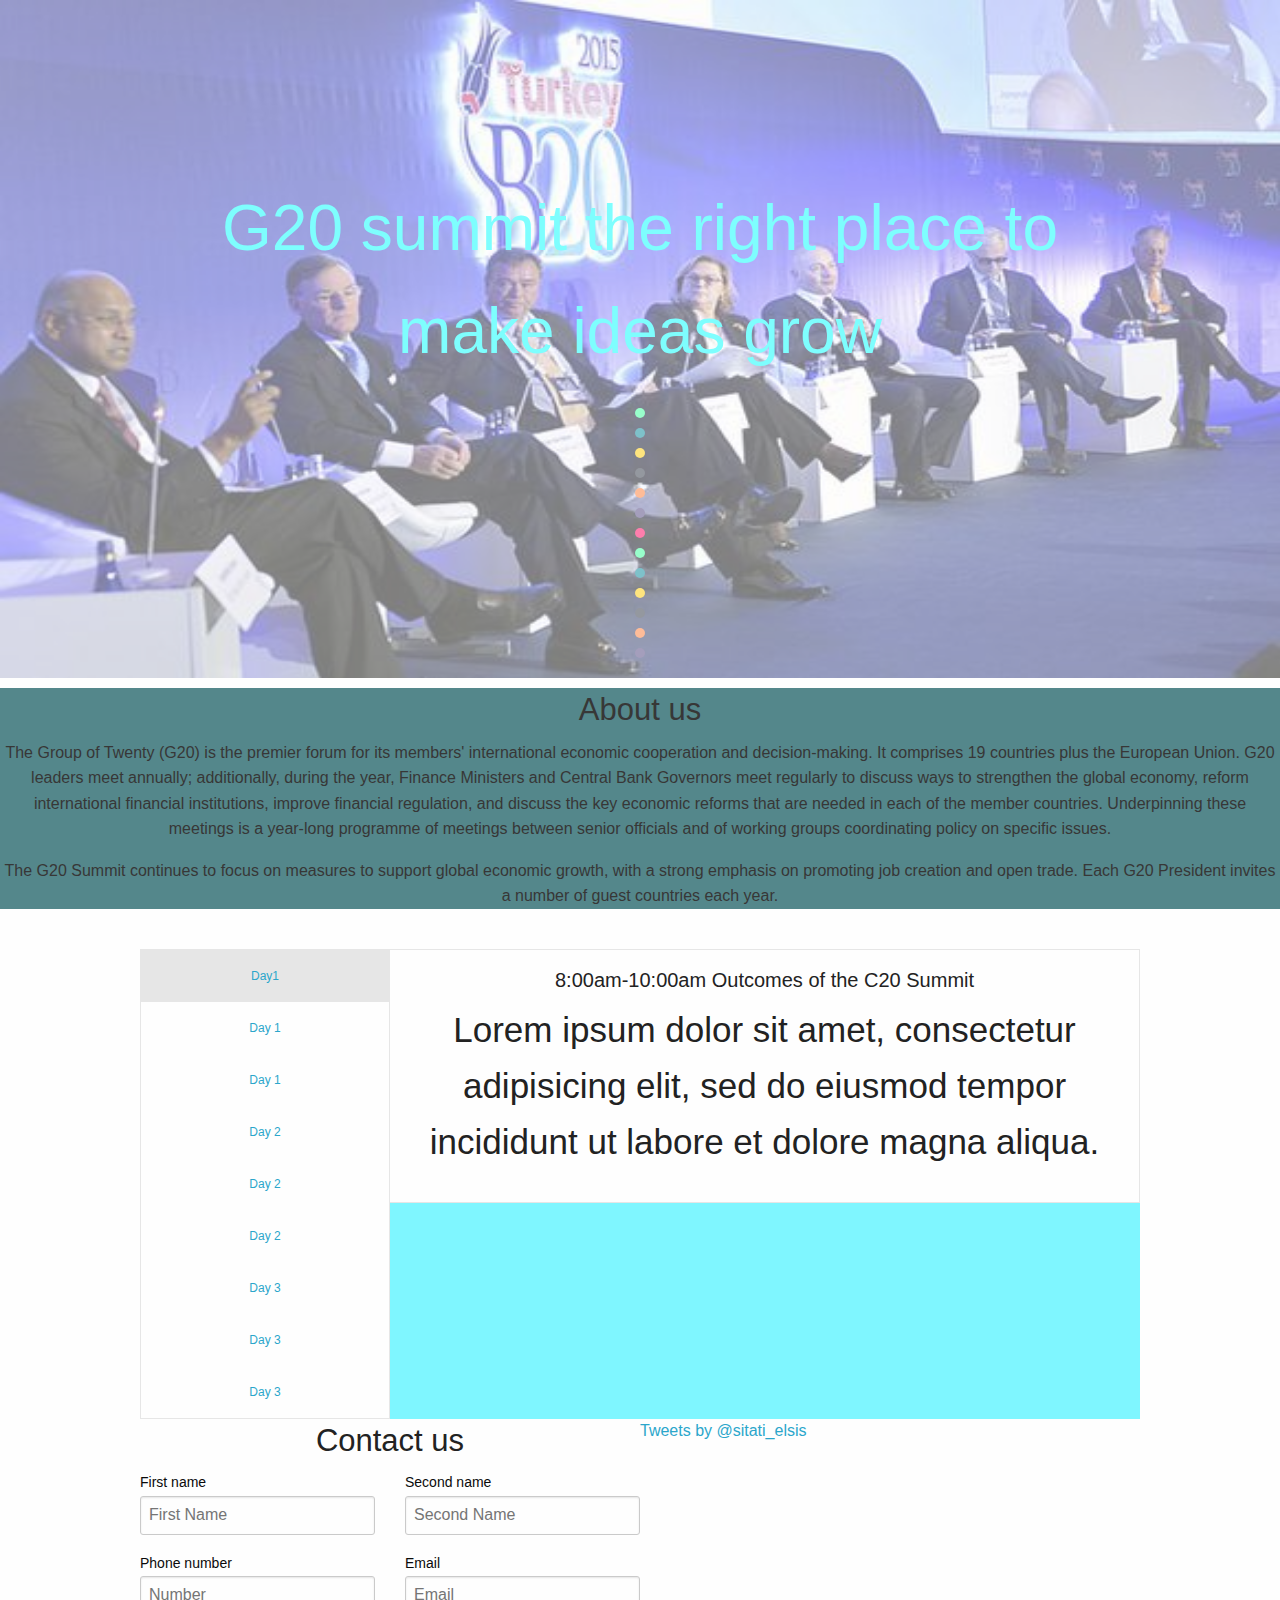
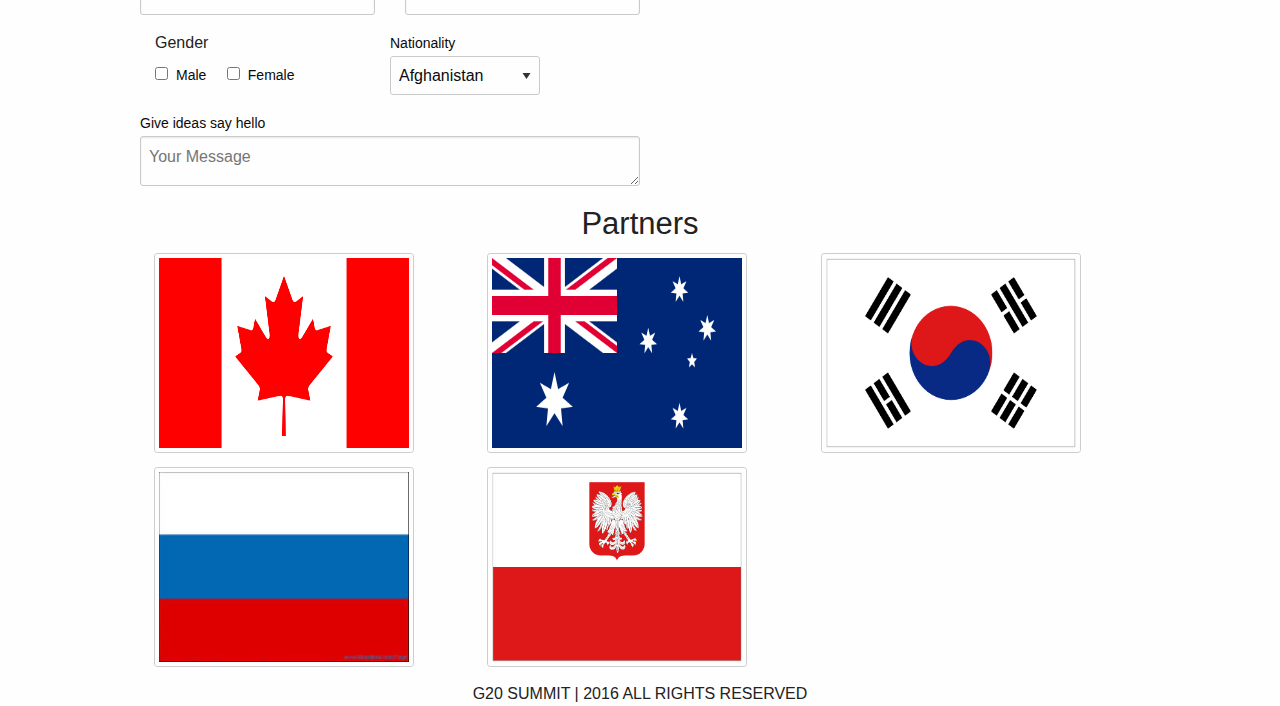
<file: index.html>
<!doctype html>
<html class="no-js" lang="en">
  <head>
    <meta charset="utf-8" />
    <meta http-equiv="x-ua-compatible" content="ie=edge">
    <meta name="viewport" content="width=device-width, initial-scale=1.0" />
       <script src='https://cdn.firebase.com/js/client/2.2.1/firebase.js'></script>
    <script src='https://ajax.googleapis.com/ajax/libs/jquery/1.11.1/jquery.min.js'></script>
    <title>G20 SUMMIT</title>
    <link rel="stylesheet" href="css/foundation.css" />
    <link rel="stylesheet" href="css/app1.css" />
  </head>
  <body style="background:;">
      
      
      


    <!-- animation on home page -->
      
    <div class="container">
        <div id="index1">
        <div id="index">
<!--
            <div class="row">
  <div class="small-3 small-centered columns">WHERE THE WORLD IS GOVENERD</div>
</div>  <div class="row">
  <div class="small-3 small-centered columns">WHERE THE WORLD IS GOVENERD</div>
</div>
-->
            <div class="row">
  <div class="small-11 small-centered columns"><p>G20 summit the right place to make ideas grow</p></div>
</div>
      
  <div class="ball"></div>
  <div class="ball"></div>
  <div class="ball"></div>
  <div class="ball"></div>
  <div class="ball"></div>
  <div class="ball"></div>
  <div class="ball"></div>
    <div class="ball"></div>
  <div class="ball"></div>
  <div class="ball"></div>
  <div class="ball"></div>
  <div class="ball"></div>
  <div class="ball"></div>
  <div class="ball"></div>
</div>
            </div>
        </div>
    
      
      <!-- about section -->
      <div class="about">
          <h3>About us</h3>
          <p>
          The Group of Twenty (G20) is the premier forum for its members' international economic cooperation and decision-making. It comprises 19 countries plus the European Union. G20 leaders meet annually; additionally, during the year, Finance Ministers and Central Bank Governors meet regularly to discuss ways to strengthen the global economy, reform international financial institutions, improve financial regulation, and discuss the key economic reforms that are needed in each of the member countries. Underpinning these meetings is a year-long programme of meetings between senior officials and of working groups coordinating policy on specific issues.
          </p>
              <p>
              The G20 Summit continues to focus on measures to support global economic growth, with a strong emphasis on promoting job creation and open trade. Each G20 President invites a number of guest countries each year.
              </p>
      
</div>
    <br/>
      
      
      <!-- schedule section -->
           <div class="row collapse" style="    background: #7FF6FF;
    opacity: 1;
    text-align: center;">
  <div class="medium-3 columns">
    <ul class="tabs vertical" id="example-vert-tabs" data-tabs>
      <li class="tabs-title is-active"><a href="#panel1v" aria-selected="true">Day1</a></li>
      <li class="tabs-title"><a href="#panel2v">Day 1</a></li>
      <li class="tabs-title"><a href="#panel3v">Day 1</a></li>
      <li class="tabs-title"><a href="#panel4v">Day 2</a></li>
      <li class="tabs-title"><a href="#panel5v">Day 2</a></li>
      <li class="tabs-title"><a href="#panel6v">Day 2</a></li>
        <li class="tabs-title"><a href="#panel7v">Day 3</a></li>
      <li class="tabs-title"><a href="#panel8v">Day 3</a></li>
      <li class="tabs-title"><a href="#panel9v">Day 3</a></li>
    </ul>
    </div>
         
         
    <div class="medium-9 columns" style="    text-align: center;
    font-size: 35px;">
    <div class="tabs-content vertical" data-tabs-content="example-vert-tabs">
      <div class="tabs-panel is-active" id="panel1v">
          <h5>8:00am-10:00am Outcomes of the C20 Summit</h5>
        <p>Lorem ipsum dolor sit amet, consectetur adipisicing elit, sed do eiusmod tempor incididunt ut labore et dolore magna aliqua.</p>
      </div>
      <div class="tabs-panel" id="panel2v">
          <h5>11:00am-1:00pm Climate change</h5>
        <p>Vivamus hendrerit arcu sed erat molestie vehicula. Sed auctor neque eu tellus rhoncus ut eleifend nibh porttitor. Ut in nulla enim. Phasellus molestie magna non est bibendum non venenatis nisl tempor. Suspendisse dictum feugiat nisl ut dapibus.</p>
      </div>
      <div class="tabs-panel" id="panel3v">
          <h5>2:00pm-4:00pm Inclusive growth and employment</h5>
        <p>Vivamus hendrerit arcu sed erat molestie vehicula. Sed auctor neque eu tellus rhoncus ut eleifend nibh porttitor. Ut in nulla enim. Phasellus molestie magna non est bibendum non venenatis nisl tempor. Suspendisse dictum feugiat nisl ut dapibus.</p>
      </div>
      <div class="tabs-panel" id="panel4v">
          <h5>8:00am-10:00am Infrastructure</h5>
        <p>Lorem ipsum dolor sit amet, consectetur adipisicing elit, sed do eiusmod tempor incididunt ut labore et dolore magna aliqua.</p>
      </div>
      <div class="tabs-panel" id="panel5v">
          <h5>11:00am-1:00pm 
Strengthening the System of Multilateral Treaties / Arms Trade Treaty</h5>
        <p>Duis aute irure dolor in reprehenderit in voluptate velit esse cillum dolore eu fugiat nulla pariatur. Excepteur sint occaecat cupidatat non proident, sunt in culpa qui officia deserunt mollit anim id est laborum.</p>
      </div>
        
        <div class="tabs-panel" id="panel6v">
            <h5>2:00pm-4:00pm Supporting the Reconstruction in Nepal</h5>
        <p>Duis aute irure dolor in reprehenderit in voluptate velit esse cillum dolore eu fugiat nulla pariatur. Excepteur sint occaecat cupidatat non proident, sunt in culpa qui officia deserunt mollit anim id est laborum.</p>
      </div>
        
        <div class="tabs-panel" id="panel7v">
            <h5>8:00am-10:00am International Financial Reforms</h5>
        <p>Duis aute irure dolor in reprehenderit in voluptate velit esse cillum dolore eu fugiat nulla pariatur. Excepteur sint occaecat cupidatat non proident, sunt in culpa qui officia deserunt mollit anim id est laborum.</p>
      </div>
        
        <div class="tabs-panel" id="panel8v">
            <h5>11:00am-1:00pm INTERNATIONAL SME CONFERENCE: LEVERAGING ISLAMIC FINANCE FOR SMES</h5>
        <p>Duis aute irure dolor in reprehenderit in voluptate velit esse cillum dolore eu fugiat nulla pariatur. Excepteur sint occaecat cupidatat non proident, sunt in culpa qui officia deserunt mollit anim id est laborum.</p>
      </div>
        
        <div class="tabs-panel" id="panel9v">
            <h5>2:00pm-4:00pm Australia and the International Financial Reforms</h5>
        <p>Duis aute irure dolor in reprehenderit in voluptate velit esse cillum dolore eu fugiat nulla pariatur. Excepteur sint occaecat cupidatat non proident, sunt in culpa qui officia deserunt mollit anim id est laborum.</p>
      </div>
    </div>
  </div>
</div>
      
      
      <!-- sitati area -->
     


      
      
      
      
      <div class="row medium-uncollapse large-collapse">
  <div class="small-6 columns">
      <h3>Contact us</h3>
        <form>
  <div class="row">
    <div class="medium-6 columns">
      <label>First name </label>
        <input type="text" placeholder="First Name" id="fname">
     
    </div>
    <div class="medium-6 columns">
      <label>Second name</label>
        <input type="text" placeholder="Second Name" id="sname">
      
    </div>
  </div>


  <div class="row">
    <div class="medium-6 columns">
      <label>Phone number</label>
        <input type="number" placeholder="Number" id="number">
      
    </div>
    <div class="medium-6 columns">
      <label>Email</label>
        <input type="email" placeholder="Email" id="email">
      
    </div>
  </div>

        <fieldset class="large-6 columns">
    <legend>Gender</legend>
    <input id="checkbox1" type="checkbox"><label for="checkbox1">Male</label>
    <input id="checkbox2" type="checkbox"><label for="checkbox2">Female</label>
    
  </fieldset>
        <label>Nationality</label>
        <select id="country">
        <option value="AF">Afghanistan</option>
	<option value="AX">Åland Islands</option>
	<option value="AL">Albania</option>
	<option value="DZ">Algeria</option>
	<option value="AS">American Samoa</option>
	<option value="AD">Andorra</option>
	<option value="AO">Angola</option>
	<option value="AI">Anguilla</option>
	<option value="AQ">Antarctica</option>
	<option value="AG">Antigua and Barbuda</option>
	<option value="AR">Argentina</option>
	<option value="AM">Armenia</option>
	<option value="AW">Aruba</option>
	<option value="AU">Australia</option>
	<option value="AT">Austria</option>
	<option value="AZ">Azerbaijan</option>
	<option value="BS">Bahamas</option>
	<option value="BH">Bahrain</option>
	<option value="BD">Bangladesh</option>
	<option value="BB">Barbados</option>
	<option value="BY">Belarus</option>
	<option value="BE">Belgium</option>
	<option value="BZ">Belize</option>
	<option value="BJ">Benin</option>
	<option value="BM">Bermuda</option>
	<option value="BT">Bhutan</option>
	<option value="BO">Bolivia, Plurinational State of</option>
	<option value="BQ">Bonaire, Sint Eustatius and Saba</option>
	<option value="BA">Bosnia and Herzegovina</option>
	<option value="BW">Botswana</option>
	<option value="BV">Bouvet Island</option>
	<option value="BR">Brazil</option>
	<option value="IO">British Indian Ocean Territory</option>
	<option value="BN">Brunei Darussalam</option>
	<option value="BG">Bulgaria</option>
	<option value="BF">Burkina Faso</option>
	<option value="BI">Burundi</option>
	<option value="KH">Cambodia</option>
	<option value="CM">Cameroon</option>
	<option value="CA">Canada</option>
	<option value="CV">Cape Verde</option>
	<option value="KY">Cayman Islands</option>
	<option value="CF">Central African Republic</option>
	<option value="TD">Chad</option>
	<option value="CL">Chile</option>
	<option value="CN">China</option>
	<option value="CX">Christmas Island</option>
	<option value="CC">Cocos (Keeling) Islands</option>
	<option value="CO">Colombia</option>
	<option value="KM">Comoros</option>
	<option value="CG">Congo</option>
	<option value="CD">Congo, the Democratic Republic of the</option>
	<option value="CK">Cook Islands</option>
	<option value="CR">Costa Rica</option>
	<option value="CI">Côte d'Ivoire</option>
	<option value="HR">Croatia</option>
	<option value="CU">Cuba</option>
	<option value="CW">Curaçao</option>
	<option value="CY">Cyprus</option>
	<option value="CZ">Czech Republic</option>
	<option value="DK">Denmark</option>
	<option value="DJ">Djibouti</option>
	<option value="DM">Dominica</option>
	<option value="DO">Dominican Republic</option>
	<option value="EC">Ecuador</option>
	<option value="EG">Egypt</option>
	<option value="SV">El Salvador</option>
	<option value="GQ">Equatorial Guinea</option>
	<option value="ER">Eritrea</option>
	<option value="EE">Estonia</option>
	<option value="ET">Ethiopia</option>
	<option value="FK">Falkland Islands (Malvinas)</option>
	<option value="FO">Faroe Islands</option>
	<option value="FJ">Fiji</option>
	<option value="FI">Finland</option>
	<option value="FR">France</option>
	<option value="GF">French Guiana</option>
	<option value="PF">French Polynesia</option>
	<option value="TF">French Southern Territories</option>
	<option value="GA">Gabon</option>
	<option value="GM">Gambia</option>
	<option value="GE">Georgia</option>
	<option value="DE">Germany</option>
	<option value="GH">Ghana</option>
	<option value="GI">Gibraltar</option>
	<option value="GR">Greece</option>
	<option value="GL">Greenland</option>
	<option value="GD">Grenada</option>
	<option value="GP">Guadeloupe</option>
	<option value="GU">Guam</option>
	<option value="GT">Guatemala</option>
	<option value="GG">Guernsey</option>
	<option value="GN">Guinea</option>
	<option value="GW">Guinea-Bissau</option>
	<option value="GY">Guyana</option>
	<option value="HT">Haiti</option>
	<option value="HM">Heard Island and McDonald Islands</option>
	<option value="VA">Holy See (Vatican City State)</option>
	<option value="HN">Honduras</option>
	<option value="HK">Hong Kong</option>
	<option value="HU">Hungary</option>
	<option value="IS">Iceland</option>
	<option value="IN">India</option>
	<option value="ID">Indonesia</option>
	<option value="IR">Iran, Islamic Republic of</option>
	<option value="IQ">Iraq</option>
	<option value="IE">Ireland</option>
	<option value="IM">Isle of Man</option>
	<option value="IL">Israel</option>
	<option value="IT">Italy</option>
	<option value="JM">Jamaica</option>
	<option value="JP">Japan</option>
	<option value="JE">Jersey</option>
	<option value="JO">Jordan</option>
	<option value="KZ">Kazakhstan</option>
	<option value="KE">Kenya</option>
	<option value="KI">Kiribati</option>
	<option value="KP">Korea, Democratic People's Republic of</option>
	<option value="KR">Korea, Republic of</option>
	<option value="KW">Kuwait</option>
	<option value="KG">Kyrgyzstan</option>
	<option value="LA">Lao People's Democratic Republic</option>
	<option value="LV">Latvia</option>
	<option value="LB">Lebanon</option>
	<option value="LS">Lesotho</option>
	<option value="LR">Liberia</option>
	<option value="LY">Libya</option>
	<option value="LI">Liechtenstein</option>
	<option value="LT">Lithuania</option>
	<option value="LU">Luxembourg</option>
	<option value="MO">Macao</option>
	<option value="MK">Macedonia, the former Yugoslav Republic of</option>
	<option value="MG">Madagascar</option>
	<option value="MW">Malawi</option>
	<option value="MY">Malaysia</option>
	<option value="MV">Maldives</option>
	<option value="ML">Mali</option>
	<option value="MT">Malta</option>
	<option value="MH">Marshall Islands</option>
	<option value="MQ">Martinique</option>
	<option value="MR">Mauritania</option>
	<option value="MU">Mauritius</option>
	<option value="YT">Mayotte</option>
	<option value="MX">Mexico</option>
	<option value="FM">Micronesia, Federated States of</option>
	<option value="MD">Moldova, Republic of</option>
	<option value="MC">Monaco</option>
	<option value="MN">Mongolia</option>
	<option value="ME">Montenegro</option>
	<option value="MS">Montserrat</option>
	<option value="MA">Morocco</option>
	<option value="MZ">Mozambique</option>
	<option value="MM">Myanmar</option>
	<option value="NA">Namibia</option>
	<option value="NR">Nauru</option>
	<option value="NP">Nepal</option>
	<option value="NL">Netherlands</option>
	<option value="NC">New Caledonia</option>
	<option value="NZ">New Zealand</option>
	<option value="NI">Nicaragua</option>
	<option value="NE">Niger</option>
	<option value="NG">Nigeria</option>
	<option value="NU">Niue</option>
	<option value="NF">Norfolk Island</option>
	<option value="MP">Northern Mariana Islands</option>
	<option value="NO">Norway</option>
	<option value="OM">Oman</option>
	<option value="PK">Pakistan</option>
	<option value="PW">Palau</option>
	<option value="PS">Palestinian Territory, Occupied</option>
	<option value="PA">Panama</option>
	<option value="PG">Papua New Guinea</option>
	<option value="PY">Paraguay</option>
	<option value="PE">Peru</option>
	<option value="PH">Philippines</option>
	<option value="PN">Pitcairn</option>
	<option value="PL">Poland</option>
	<option value="PT">Portugal</option>
	<option value="PR">Puerto Rico</option>
	<option value="QA">Qatar</option>
	<option value="RE">Réunion</option>
	<option value="RO">Romania</option>
	<option value="RU">Russian Federation</option>
	<option value="RW">Rwanda</option>
	<option value="BL">Saint Barthélemy</option>
	<option value="SH">Saint Helena, Ascension and Tristan da Cunha</option>
	<option value="KN">Saint Kitts and Nevis</option>
	<option value="LC">Saint Lucia</option>
	<option value="MF">Saint Martin (French part)</option>
	<option value="PM">Saint Pierre and Miquelon</option>
	<option value="VC">Saint Vincent and the Grenadines</option>
	<option value="WS">Samoa</option>
	<option value="SM">San Marino</option>
	<option value="ST">Sao Tome and Principe</option>
	<option value="SA">Saudi Arabia</option>
	<option value="SN">Senegal</option>
	<option value="RS">Serbia</option>
	<option value="SC">Seychelles</option>
	<option value="SL">Sierra Leone</option>
	<option value="SG">Singapore</option>
	<option value="SX">Sint Maarten (Dutch part)</option>
	<option value="SK">Slovakia</option>
	<option value="SI">Slovenia</option>
	<option value="SB">Solomon Islands</option>
	<option value="SO">Somalia</option>
	<option value="ZA">South Africa</option>
	<option value="GS">South Georgia and the South Sandwich Islands</option>
	<option value="SS">South Sudan</option>
	<option value="ES">Spain</option>
	<option value="LK">Sri Lanka</option>
	<option value="SD">Sudan</option>
	<option value="SR">Suriname</option>
	<option value="SJ">Svalbard and Jan Mayen</option>
	<option value="SZ">Swaziland</option>
	<option value="SE">Sweden</option>
	<option value="CH">Switzerland</option>
	<option value="SY">Syrian Arab Republic</option>
	<option value="TW">Taiwan, Province of China</option>
	<option value="TJ">Tajikistan</option>
	<option value="TZ">Tanzania, United Republic of</option>
	<option value="TH">Thailand</option>
	<option value="TL">Timor-Leste</option>
	<option value="TG">Togo</option>
	<option value="TK">Tokelau</option>
	<option value="TO">Tonga</option>
	<option value="TT">Trinidad and Tobago</option>
	<option value="TN">Tunisia</option>
	<option value="TR">Turkey</option>
	<option value="TM">Turkmenistan</option>
	<option value="TC">Turks and Caicos Islands</option>
	<option value="TV">Tuvalu</option>
	<option value="UG">Uganda</option>
	<option value="UA">Ukraine</option>
	<option value="AE">United Arab Emirates</option>
	<option value="GB">United Kingdom</option>
	<option value="US">United States</option>
	<option value="UM">United States Minor Outlying Islands</option>
	<option value="UY">Uruguay</option>
	<option value="UZ">Uzbekistan</option>
	<option value="VU">Vanuatu</option>
	<option value="VE">Venezuela, Bolivarian Republic of</option>
	<option value="VN">Viet Nam</option>
	<option value="VG">Virgin Islands, British</option>
	<option value="VI">Virgin Islands, U.S.</option>
	<option value="WF">Wallis and Futuna</option>
	<option value="EH">Western Sahara</option>
	<option value="YE">Yemen</option>
	<option value="ZM">Zambia</option>
	<option value="ZW">Zimbabwe</option>
        </select>
            
<label>
  Give ideas say hello
</label>
  <textarea placeholder="Your Message" id="messageInput"></textarea>

    </form> 
  </div>
          
  <div class="small-6 columns">
    <a class="twitter-timeline" href="https://twitter.com/sitati_elsis" data-widget-id="690448343387017216">Tweets by @sitati_elsis</a>
<script>!function(d,s,id){var js,fjs=d.getElementsByTagName(s)[0],p=/^http:/.test(d.location)?'http':'https';if(!d.getElementById(id)){js=d.createElement(s);js.id=id;js.src=p+"://platform.twitter.com/widgets.js";fjs.parentNode.insertBefore(js,fjs);}}(document,"script","twitter-wjs");</script>
  </div>
          
</div>
    

    



      
      
<div class="row small-up-1 medium-up-2 large-up-3 partners">
    <h3>Partners</h3>
      <div class="column">
        <img src="img/Flag_of_Canada.svg.png" class="thumbnail" alt="">
      </div>
      <div class="column">
        <img src="img/Flag_of_Australia_(converted).svg.png" class="thumbnail" alt="">
      </div>
      <div class="column">
        <img src="img/SKOR0001.GIF" class="thumbnail" class="thumbnail" alt="">
      </div>
      <div class="column">
        <img src="img/images.jpg" class="thumbnail" class="thumbnail" alt="">
      </div>
      <div class="column">
        <img src="img/POLA0002.GIF" class="thumbnail" class="thumbnail" alt="">
      </div>
</div>
        
      <footer>
        G20 SUMMIT | 2016 ALL RIGHTS RESERVED
      </footer>
      
      
      
      
   <script>
      var myDataRef = new Firebase('https://g20-summit.firebaseio.com/');
      $('#messageInput').keypress(function (e) {
        if (e.keyCode == 13) {
          var name = $('#fname').val();
          var sname = $('#sname').val();
            var number = $('#number').val();
            var email = $('#email').val();
            var gender = $('#checkbox1').val();
            var gender = $('#checkbox2').val();
            var country = $('#country').val();
          var text = $('#messageInput').val(); 
          myDataRef.push({fname: fname, sname: sname, number: number, email: email, gender: checkbox1, gender: checkbox2, country: country, text: text});
          $('#messageInput').val('');
        }
      });
</script>
      
      

    <script src="js/vendor/jquery.min.js"></script>
    <script src="js/vendor/what-input.min.js"></script>
    <script src="js/foundation.min.js"></script>
    <script src="js/app.js"></script>
  </body>
</html>
</file>
<file: css/app1.css>
#index{
    background: url(../img/B20%20Turkey.jpg) no-repeat;
    background-size: 100% 100%;
    height: auto;  
}
.container{
    background-color: #000000;opacity: 0.5;
}

#index p{
    padding-top: 20%;
    color: #00ffff;
    text-align: center;
    font-size: 4em;
    
}

.about{
    
    background-size: contain;
        
/*    padding-bottom: 10%;*/
    background-color: #427B7F;
    opacity: 0.9;
    text-align: center;
}


}


body {
  margin: 0;
  padding: 0;
}

/*ball animation on hom page*/

.ball {
  width: 10px;
  height: 10px;
  margin: 10px auto;
  border-radius: 50px;
  }    
    .ball:nth-child(1) {
      background: #ff005d;
      -webkit-animation: right 1s infinite ease-in-out;
      -moz-animation: right 1s infinite ease-in-out;
      animation: right 1s infinite ease-in-out;    
    }

    .ball:nth-child(2) {
      background: #35ff99;
      -webkit-animation: left 1.1s infinite ease-in-out;
      -moz-animation: left 1.1s infinite ease-in-out;
      animation: left 1.1s infinite ease-in-out;
    }

    .ball:nth-child(3) {
      background: #008597;
      -webkit-animation: right 1.05s infinite ease-in-out;
      -moz-animation: right 1.05s infinite ease-in-out;
      animation: right 1.05s infinite ease-in-out;
    }

    .ball:nth-child(4) {
      background: #ffcc00;
      -webkit-animation: left 1.15s infinite ease-in-out;
      -moz-animation: left 1.15s infinite ease-in-out;
      animation: left 1.15s infinite ease-in-out;
     }

    .ball:nth-child(5) {
      background: #2d3443;  
      -webkit-animation: right 1.1s infinite ease-in-out;
      -moz-animation: right 1.1s infinite ease-in-out;
      animation: right 1.1s infinite ease-in-out;
    }

    .ball:nth-child(6) {
      background: #ff7c35;  
      -webkit-animation: left 1.05s infinite ease-in-out;
      -moz-animation: left 1.05s infinite ease-in-out;
      animation: left 1.05s infinite ease-in-out;
     }

    .ball:nth-child(7) {
      background: #4d407c;  
      -webkit-animation: right 1s infinite ease-in-out;
      -moz-animation: right 1s infinite ease-in-out;
      animation: right 1s infinite ease-in-out;
    }

.ball:nth-child(8) {
      background: #ff005d;
      -webkit-animation: right 1s infinite ease-in-out;
      -moz-animation: right 1s infinite ease-in-out;
      animation: right 1s infinite ease-in-out;    
    }

    .ball:nth-child(9) {
      background: #35ff99;
      -webkit-animation: left 1.1s infinite ease-in-out;
      -moz-animation: left 1.1s infinite ease-in-out;
      animation: left 1.1s infinite ease-in-out;
    }

    .ball:nth-child(10) {
      background: #008597;
      -webkit-animation: right 1.05s infinite ease-in-out;
      -moz-animation: right 1.05s infinite ease-in-out;
      animation: right 1.05s infinite ease-in-out;
    }

    .ball:nth-child(11) {
      background: #ffcc00;
      -webkit-animation: left 1.15s infinite ease-in-out;
      -moz-animation: left 1.15s infinite ease-in-out;
      animation: left 1.15s infinite ease-in-out;
     }

    .ball:nth-child(12) {
      background: #2d3443;  
      -webkit-animation: right 1.1s infinite ease-in-out;
      -moz-animation: right 1.1s infinite ease-in-out;
      animation: right 1.1s infinite ease-in-out;
    }

    .ball:nth-child(13) {
      background: #ff7c35;  
      -webkit-animation: left 1.05s infinite ease-in-out;
      -moz-animation: left 1.05s infinite ease-in-out;
      animation: left 1.05s infinite ease-in-out;
     }

    .ball:nth-child(14) {
      background: #4d407c;  
      -webkit-animation: right 1s infinite ease-in-out;
      -moz-animation: right 1s infinite ease-in-out;
      animation: right 1s infinite ease-in-out;
    }


@-webkit-keyframes right {
  0%   { -webkit-transform: translate(-15px);   }
  50%  { -webkit-transform: translate(15px);    }
  100% { -webkit-transform: translate(-15px);   }
}

@-webkit-keyframes left {
  0%   { -webkit-transform: translate(15px);    }
  50%  { -webkit-transform: translate(-15px);   }
  100% { -webkit-transform: translate(15px);    }
}

@-moz-keyframes right {
  0%   { -moz-transform: translate(-15px);   }
  50%  { -moz-transform: translate(15px);    }
  100% { -moz-transform: translate(-15px);   }
}

@-moz-keyframes left {
  0%   { -moz-transform: translate(15px);    }
  50%  { -moz-transform: translate(-15px);   }
  100% { -moz-transform: translate(15px);    }
}

@keyframes right {
  0%   { transform: translate(-15px);  }
  50%  { transform: translate(15px);   }
  100% { transform: translate(-15px);  }
}

@keyframes left {
  0%   { transform: translate(15px);   }
  50%  { transform: translate(-15px);  }
  100% { transform: translate(15px);   }
}

select{
    width: 30%;
}


h3{
    text-align: center;
}

.partners .thumbnail{
    width: 258px;
    height: 198px;
}

footer{
    text-align: center;
}
</file>
